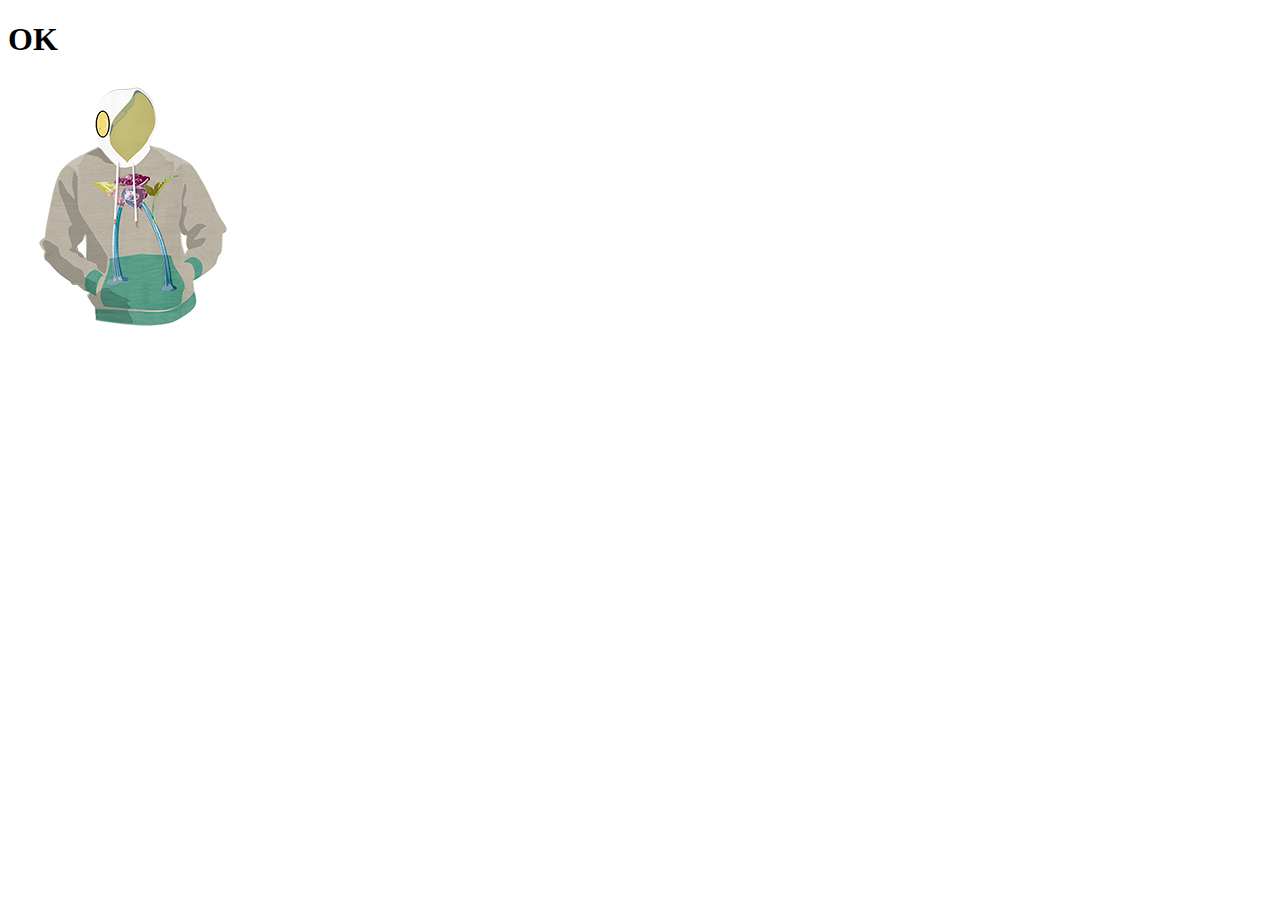
<file: sandbox/index.html>
<!DOCTYPE html>
<html>
	<head lang="en">
	<meta name="viewport" content="width=device-width, initial-scale=1.0, maximum-scale=1.0, user-scalable=no" />
		
	</head>
	<body>
		<h1>?</h1>
		<canvas id='game-canvas' width='800' height='400'>
           Your browser does not support HTML5 Canvas.
        </canvas>
	</body>
	<script src="index.js" type="text/javascript"></script>
</html>
</file>
